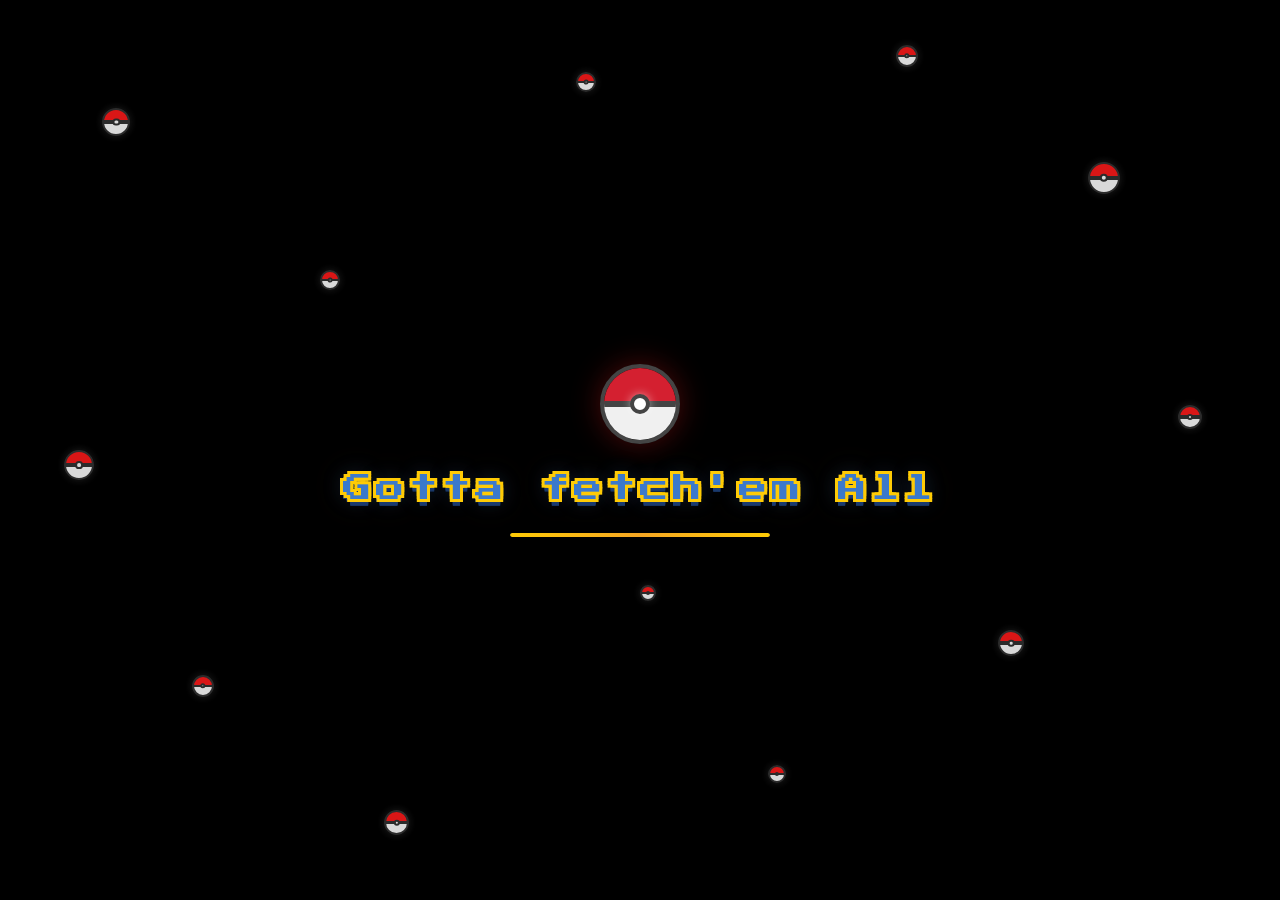
<file: index.html>
<!DOCTYPE html>
<html>
<head>
    <meta http-equiv="refresh" content="0; url=app/" />
    <script type="text/javascript">
        window.location.href = "app/";
    </script>
    <title>Pokédex Project</title>
</head>
<body>
    <p>If you are not redirected, <a href="app/">click here</a>.</p>
</body>
</html>
</file>
<file: app/style.css>
:root {
  --pokedex-red: #d42030;
  --pokedex-dark-red: #a01525;
  --pokedex-light-red: #e8404e;
  --cyan-button: #3ab8d8;
  --orb-blue: #5bc8f0;
  --gold: #d4a820;
  --lcd-bg: #0d1f0e;
  --lcd-text: #a8e4a8;
  --lcd-text-dim: #3a6a3a;
  --bg-dark: #000000;
}

*, *::before, *::after { 
  box-sizing: border-box; 
  margin: 0; 
  padding: 0; 
}

body {
  font-family: 'Outfit', sans-serif;
  background-color: var(--bg-dark);
  display: flex;
  align-items: center;
  justify-content: center;
  min-height: 100vh;
  padding: 20px;
  overflow: hidden;
  position: relative;
}

#pokedex-app {
  width: 100%;
  display: flex;
  justify-content: center;
  position: relative;
  z-index: 1;
}

/* ===== POKEDEX FRAME ===== */
.pokedex-frame {
  display: flex;
  max-width: 780px;
  width: 90vw;
  height: 85vh;
  max-height: 680px;
  perspective: 2000px;
  filter: drop-shadow(0 12px 40px rgba(0,0,0,0.7));
}

.pokedex-frame.hidden {
  opacity: 0;
  transform: translateY(80px) scale(0.85);
  pointer-events: none;
}

.pokedex-frame.entering {
  animation: pokedex-enter 1.2s cubic-bezier(0.22, 1, 0.36, 1) forwards;
}

/* Static once ready — no float animation */
.pokedex-frame.ready {
  filter: drop-shadow(0 12px 40px rgba(0,0,0,0.7));
}

@keyframes pokedex-enter {
  from { opacity: 0; transform: translateY(80px) scale(0.85); }
  to { opacity: 1; transform: translateY(0) scale(1); }
}

/* ===== LEFT SECTION ===== */
.left-section {
  background: linear-gradient(160deg, var(--pokedex-light-red), var(--pokedex-red), var(--pokedex-dark-red));
  border-radius: 25px 5px 5px 30px;
  /* Left section takes ~55% of the frame width */
  width: 55%;
  flex-shrink: 0;
  padding: 18px;
  border: 1px solid #000;
  box-shadow: inset 2px 2px 5px rgba(255,255,255,0.2), inset -2px -2px 5px rgba(0,0,0,0.3);
  display: flex;
  flex-direction: column;
  gap: 12px;
  overflow: hidden;
}

/* ===== HINGE ===== */
.hinge {
  width: 36px;
  flex-shrink: 0;
  background: #8b0000;
  border: 1px solid #000;
  box-shadow: inset 0 0 10px rgba(0,0,0,0.5);
}

/* ===== RIGHT SECTION ===== */
.right-section {
  background: linear-gradient(160deg, var(--pokedex-light-red), var(--pokedex-red), var(--pokedex-dark-red));
  border-radius: 5px 25px 30px 10px;
  flex: 1;
  padding: 18px;
  border: 1px solid #000;
  box-shadow: inset 4px 0 8px rgba(0,0,0,0.2);
  display: flex;
  flex-direction: column;
  gap: 12px;
  transform-origin: left center;
  transform-style: preserve-3d;
  transition: transform 1.5s cubic-bezier(0.4, 0, 0.2, 1);
  backface-visibility: hidden;
  position: relative;
  overflow: hidden;
}

.right-section.is-closed {
  transform: rotateY(-180deg);
}

.right-section::after {
  content: '';
  position: absolute;
  inset: 0;
  background: linear-gradient(160deg, #e8404e, #d42030, #8b0000);
  border-radius: 5px 25px 30px 10px;
  transform: rotateY(180deg);
  backface-visibility: hidden;
  border: 2px solid rgba(0,0,0,0.5);
}


/* ===== LIGHTS ===== */
.top-lights {
  display: flex;
  align-items: center;
  gap: 10px;
  height: 50px;
}

.big-blue-light {
  width: 44px; height: 44px;
  border-radius: 50%;
  background: radial-gradient(circle at 35% 35%, #9ee8ff, var(--orb-blue), #1878a8);
  border: 3px solid #eee;
  flex-shrink: 0;
}

.small-lights { display: flex; gap: 5px; flex-direction: column; }
.light { width: 9px; height: 9px; border-radius: 50%; border: 1px solid rgba(0,0,0,0.3); }
.red-light { background: #ff4444; }
.yellow-light { background: #ffff44; }
.green-light { background: #44ff44; animation: blink 1s linear infinite; }

@keyframes blink { 0%, 100% { opacity: 1; } 50% { opacity: 0.4; } }

/* ===== DISPLAY SCREEN ===== */
#pokemon-display-container {
  display: flex;
  flex: 1;
  flex-direction: column;
  min-height: 0;
}

.image-screen-container {
  background: #111;
  border-radius: 10px;
  padding: 8px;
  box-shadow: inset 0 0 10px #000;
  border: 1px solid #555;
  flex: 1;
  min-height: 0;
}

.display-bezel {
  background: #222;
  border-radius: 6px;
  padding: 6px;
  position: relative;
  height: 100%;
}

.image-display {
  width: 100%;
  height: 100%;
  min-height: 160px;
  background: #0e2210;
  border-radius: 4px;
  display: flex;
  align-items: center;
  justify-content: center;
  position: relative;
  overflow: hidden;
}

.pokemon-image {
  max-width: 150px;
  max-height: 90%;
  height: auto;
  image-rendering: pixelated;
  z-index: 2;
  filter: drop-shadow(0 5px 15px rgba(0,0,0,0.5));
}

/* ===== LCD SCREEN ===== */
.lcd-screen-container {
  background: #000;
  padding: 6px;
  border-radius: 8px;
  border: 2px solid #555;
  flex: 1;
  min-height: 0;
  overflow: hidden;
}

.lcd-info-screen {
  background: #0d1e0e;
  height: 100%;
  min-height: 140px;
  padding: 12px;
  border-radius: 4px;
  font-family: 'Press Start 2P', cursive;
  color: var(--lcd-text);
  overflow-y: auto;
  font-size: 0.5rem;
}

.lcd-title { font-size: 0.65rem; color: #fff; margin-bottom: 6px; }
.lcd-subtitle { font-size: 0.5rem; color: var(--lcd-text-dim); margin-bottom: 8px; }


/* ===== CONTROLS ===== */
.manual-controls {
  display: flex;
  flex-direction: column;
  gap: 10px;
  height: 140px;
  justify-content: space-between;
}

.buttons-row { display: flex; align-items: center; gap: 12px; }

.round-btn {
  width: 22px; height: 22px;
  border-radius: 50%;
  border: none;
  background: #222;
  cursor: pointer;
}

.oval-btn {
  width: 36px; height: 14px;
  border-radius: 10px;
  background: #aa0000;
  cursor: pointer;
  border: none;
}

.d-pad-container { position: relative; width: 70px; height: 70px; }
.d-pad-bar { background: #333; border-radius: 4px; position: absolute; }
.d-pad-bar.horiz { width: 100%; height: 30%; top: 35%; left: 0; }
.d-pad-bar.vert  { height: 100%; width: 30%; left: 35%; top: 0; }

.d-pad-btn {
  position: absolute;
  background: transparent;
  border: none;
  color: #fff;
  font-size: 0.5rem;
  cursor: pointer;
  z-index: 5;
}
.up { width: 30%; height: 35%; top: 0; left: 35%; }
.down { width: 30%; height: 35%; bottom: 0; left: 35%; }
.left { height: 30%; width: 35%; left: 0; top: 35%; }
.right { height: 30%; width: 35%; right: 0; top: 35%; }

.status-bar {
  background: linear-gradient(to bottom, #4CAF50, #2E7D32);
  border-radius: 4px;
  padding: 6px;
  color: #fff;
  font-family: 'Press Start 2P', cursive;
  font-size: 0.4rem;
  text-align: center;
}

/* ===== RIGHT PANEL ELEMENTS ===== */
.top-menu-tabs { 
  display: flex; 
  gap: 4px; 
  align-items: center;
  height: 50px;
}
.menu-tab {
  flex: 1;
  padding: 6px 3px;
  background: #333;
  color: #888;
  font-family: 'Press Start 2P', cursive;
  font-size: 0.48rem;
  border-radius: 4px;
  cursor: pointer;
  text-align: center;
  transition: all 0.2s;
}
.menu-tab.active { background: #555; color: #fff; }

.blue-buttons-grid {
  display: grid;
  grid-template-columns: repeat(3, 1fr);
  gap: 6px;
}

.cyan-btn {
  background: linear-gradient(to bottom, #4dcae8, var(--cyan-button));
  border: none;
  padding: 8px;
  border-radius: 4px;
  font-family: 'Press Start 2P', cursive;
  font-size: 0.38rem;
  cursor: pointer;
  transition: all 0.2s;
}
.cyan-btn:hover { transform: scale(1.05); }
.cyan-btn.active { background: #ffd700; }

.list-search-input {
  width: 100%;
  background: #222;
  border: 1px solid #444;
  color: #fff;
  font-family: 'Press Start 2P', cursive;
  font-size: 0.45rem;
  padding: 6px;
  margin-bottom: 8px;
  border-radius: 4px;
}

.pokemon-list-scroll {
  display: grid; 
  grid-template-columns: 1fr; 
  gap: 3px;
  max-height: 100px;
  overflow-y: auto;
}

.p-list-item { 
  background: #1a2a1a; 
  padding: 6px; 
  cursor: pointer;
  border-radius: 3px;
  display: flex;
  justify-content: space-between;
  align-items: center;
}
.p-list-item.selected { background: #2a3a2a; border: 1px solid var(--lcd-text); }

.type-indicator {
  padding: 3px 8px;
  border-radius: 4px;
  font-size: 0.4rem;
  color: #fff;
  margin-right: 4px;
  letter-spacing: 0.5px;
}

.gen-btn {
  padding: 6px;
  background: #222;
  color: #fff;
  border: 1px solid #444;
  font-family: 'Press Start 2P', cursive;
  font-size: 0.35rem;
  cursor: pointer;
  transition: all 0.2s;
}
.gen-btn:hover { background: #333; }
.gen-btn.active { background: var(--lcd-text); color: #000; }

.stat-bar-row { display: flex; align-items: center; gap: 6px; margin-bottom: 6px; }
.stat-name { width: 36px; font-size: 0.38rem; }
.stat-bg { flex: 1; height: 5px; background: #222; border-radius: 3px; }
.stat-fill { height: 100%; background: linear-gradient(90deg, #44ff44, #88ff88); transition: width 0.4s; border-radius: 3px; }

.prev-next-nav { display: flex; gap: 8px; align-items: center; }
.nav-btn {
  flex: 1; padding: 6px; background: #eee; border: 1px solid #999; border-radius: 4px;
  font-family: 'Press Start 2P', cursive; font-size: 0.3rem; cursor: pointer;
  box-shadow: 0 2px 0 #666;
}
.gold-circle { width: 22px; height: 22px; border-radius: 50%; background: var(--gold); border: 1px solid #000; }

.bottom-dark-bars { display: flex; gap: 4px; }
.dark-bar {
  flex: 1; height: 16px; background: #222; border-radius: 3px;
  color: #666; font-family: 'Press Start 2P', cursive; font-size: 0.24rem;
  display: flex; align-items: center; justify-content: center;
}

.right-panel-bottom {
  display: flex;
  flex-direction: column;
  gap: 8px;
  margin-top: auto;
}


/* ===== RESPONSIVE ===== */
@media (max-width: 900px) {
  .pokedex-frame {
    flex-direction: column;
    aspect-ratio: auto;
    max-height: none;
    width: 95vw;
    max-width: 480px;
    perspective: none;
  }
  .left-section, .right-section {
    width: 100%;
    border-radius: 15px;
  }
  .right-section {
    transform-origin: center top;
  }
  .right-section.is-closed {
    transform: rotateX(90deg) scale(0.8);
    opacity: 0;
  }
  .hinge { display: none; }
  .boot-text { font-size: 1.2rem !important; }
  .boot-text-wrapper {
    writing-mode: vertical-rl !important;
  }
}

@media (max-width: 480px) {
  body { padding: 10px; }
  .pokedex-frame {
    width: 100vw;
    max-width: 100%;
  }
  .left-section, .right-section {
    padding: 12px;
    gap: 8px;
  }
  .big-blue-light { width: 36px; height: 36px; }
  .pokemon-image { max-width: 120px; }
  .image-display { min-height: 130px; }
  .lcd-info-screen { min-height: 110px; padding: 8px; }
  .d-pad-container { width: 60px; height: 60px; }
  .cyan-btn { padding: 6px; font-size: 0.32rem; }
  .nav-btn { font-size: 0.26rem; padding: 5px; }
}

/* Large screens */
@media (min-width: 1400px) {
  .pokedex-frame {
    max-width: 880px;
    max-height: 760px;
  }
}

/* ===== BOOT SCREEN ===== */
.boot-screen {
  position: fixed;
  top: 0; left: 0; width: 100%; height: 100%;
  background-color: var(--bg-dark);
  display: flex;
  flex-direction: column;
  align-items: center;
  justify-content: center;
  z-index: 9999;
  transition: opacity 0.8s ease, visibility 0.8s ease;
  overflow: hidden;
}

.boot-screen.fade-out { opacity: 0; visibility: hidden; }


/* Floating Pokéballs — static decorative on boot */
.float-pokeball {
  position: absolute;
  left: var(--x);
  top: var(--y);
  width: var(--size);
  height: var(--size);
  border-radius: 50%;
  background: linear-gradient(to bottom, #ff1a1a 42%, #333 42%, #333 58%, #fff 58%);
  border: 2px solid #333;
  z-index: 2;
  opacity: 0.85;
  box-shadow: 0 0 8px rgba(255,255,255,0.15);
}

.float-pokeball::after {
  content: '';
  position: absolute;
  top: 50%;
  left: 50%;
  transform: translate(-50%, -50%);
  width: 30%;
  height: 30%;
  background: #fff;
  border: 2px solid #333;
  border-radius: 50%;
  z-index: 3;
}

/* Center Pokéball (large) — static */
.boot-pokeball {
  width: 80px; height: 80px; border-radius: 50%; position: relative;
  overflow: hidden; border: 4px solid #444; margin-bottom: 30px;
  z-index: 5;
  box-shadow: 0 0 30px rgba(255,30,30,0.3), 0 10px 30px rgba(0,0,0,0.5);
}
.ball-top { position: absolute; top: 0; width: 100%; height: 50%; background: var(--pokedex-red); }
.ball-bottom { position: absolute; bottom: 0; width: 100%; height: 50%; background: #f0f0f0; }
.ball-line { position: absolute; top: 50%; width: 100%; height: 6px; background: #444; transform: translateY(-50%); z-index: 2; }
.ball-center {
  position: absolute; top: 50%; left: 50%; transform: translate(-50%, -50%);
  width: 20px; height: 20px; border-radius: 50%; background: #fff;
  border: 4px solid #444; z-index: 3;
  box-shadow: 0 0 10px rgba(255,255,255,0.5);
}

/* ===== BOOT TEXT — HORIZONTAL, STATIC ===== */
.boot-text-wrapper {
  z-index: 5;
}

.boot-text {
  font-family: 'Press Start 2P', cursive;
  color: #3b79cb;
  font-size: 1.8rem;
  white-space: nowrap;
  letter-spacing: 4px;
  text-shadow:
    /* Yellow outline */
    -3px -3px 0 #ffcb05,
    3px -3px 0 #ffcb05,
    -3px 3px 0 #ffcb05,
    3px 3px 0 #ffcb05,
    -3px 0 0 #ffcb05,
    3px 0 0 #ffcb05,
    0 -3px 0 #ffcb05,
    0 3px 0 #ffcb05,
    /* Dark blue depth */
    0 5px 0 #1a3a6e,
    0 6px 0 #1a3a6e,
    0 7px 0 #163260,
    /* Glow */
    0 0 20px rgba(59,121,203,0.4),
    0 0 40px rgba(255,203,5,0.15),
    /* Drop shadow */
    0 10px 25px rgba(0,0,0,0.5);
}

/* Progress bar */
.boot-progress {
  width: 260px; height: 4px; background: #1a1a2e;
  margin-top: 30px; overflow: hidden; border-radius: 2px;
  z-index: 5;
  box-shadow: 0 0 10px rgba(0,0,0,0.5);
}
.boot-progress-fill {
  height: 100%;
  background: linear-gradient(90deg, #ffcb05, #f5a623, #ffcb05);
  width: 0;
  animation: progress-fill 3s linear forwards;
  border-radius: 2px;
  box-shadow: 0 0 6px rgba(255,203,5,0.5);
}
@keyframes progress-fill { to { width: 100%; } }
</file>
